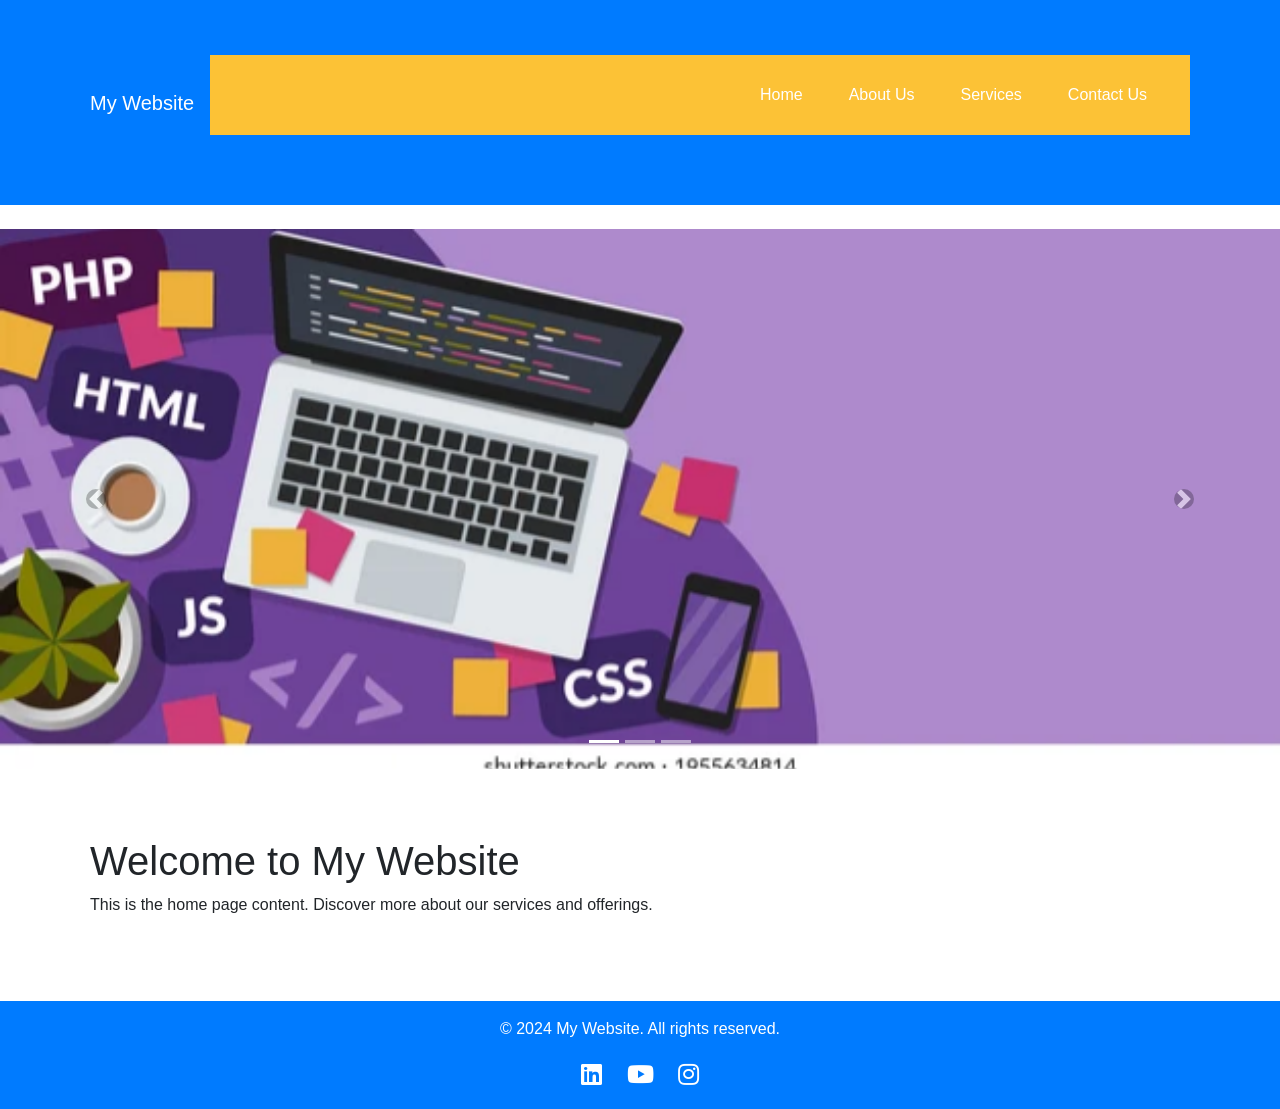
<file: index.html>
<!DOCTYPE html>
<html lang="en">
<head>
    <meta charset="UTF-8">
    <meta name="viewport" content="width=device-width, initial-scale=1.0">
    <title>Home - My Website</title>
    <link href="https://maxcdn.bootstrapcdn.com/bootstrap/4.5.2/css/bootstrap.min.css" rel="stylesheet">
    <link rel="stylesheet" href="styles.css">
    <style>
        /* Carousel image styling */
        .carousel-item img {
            width: 100%;
            height: 60vh; /* Adjust as needed for your design */
            object-fit: cover; /* Ensures images cover the container without distortion */
        }

        .carousel-caption {
            bottom: 20px; /* Position captions a bit higher */
        }

        .carousel-control-prev-icon,
        .carousel-control-next-icon {
            background-color: rgba(0, 0, 0, 0.5); /* Adds a background to the controls for better visibility */
            border-radius: 50%;
        }

        /* Footer social media icons */
        .footer-social-icons a {
            color: white;
            font-size: 24px;
            margin: 0 10px;
            transition: color 0.3s;
        }

        .footer-social-icons a:hover {
            color: #ffd700; /* Change color on hover */
        }
    </style>
    <!-- Font Awesome CDN -->
    <link rel="stylesheet" href="https://cdnjs.cloudflare.com/ajax/libs/font-awesome/5.15.4/css/all.min.css">
</head>
<body>
    <!-- Navigation Bar -->
    <nav class="navbar navbar-expand-md navbar-light bg-primary sticky-top">
        <div class="container">
            <a class="navbar-brand text-white" href="index.html">My Website</a>
            <button class="navbar-toggler" type="button" data-toggle="collapse" data-target="#navbarNav">
                <span class="navbar-toggler-icon"></span>
            </button>
            <div class="collapse navbar-collapse" id="navbarNav">
                <ul class="navbar-nav ml-auto">
                    <li class="nav-item">
                        <a href="index.html" class="nav-link text-white">Home</a>
                    </li>
                    <li class="nav-item">
                        <a href="about.html" class="nav-link text-white">About Us</a>
                    </li>
                    <li class="nav-item">
                        <a href="services.html" class="nav-link text-white">Services</a>
                    </li>
                    <li class="nav-item">
                        <a href="contact.html" class="nav-link text-white">Contact Us</a>
                    </li>
                </ul>
            </div>
        </div>
    </nav>

    <!-- Carousel -->
    <div id="carouselExampleIndicators" class="carousel slide mt-4" data-ride="carousel">
        <ol class="carousel-indicators">
            <li data-target="#carouselExampleIndicators" data-slide-to="0" class="active"></li>
            <li data-target="#carouselExampleIndicators" data-slide-to="1"></li>
            <li data-target="#carouselExampleIndicators" data-slide-to="2"></li>
        </ol>
        <div class="carousel-inner">
            <div class="carousel-item active">
                <img src="images/slide1.jpg" alt="Slide 1">
            </div>
            <div class="carousel-item">
                <img src="images/slide2.jpg" alt="Slide 2">
            </div>
            <div class="carousel-item">
                <img src="images/slide3.jpg" alt="Slide 3">
            </div>
        </div>
        <a class="carousel-control-prev" href="#carouselExampleIndicators" role="button" data-slide="prev">
            <span class="carousel-control-prev-icon" aria-hidden="true"></span>
            <span class="sr-only">Previous</span>
        </a>
        <a class="carousel-control-next" href="#carouselExampleIndicators" role="button" data-slide="next">
            <span class="carousel-control-next-icon" aria-hidden="true"></span>
            <span class="sr-only">Next</span>
        </a>
    </div>

    <!-- Main Content -->
    <div class="container mt-5">
        <h1>Welcome to My Website</h1>
        <p>This is the home page content. Discover more about our services and offerings.</p>
    </div>

    <!-- Footer -->
    <footer class="bg-primary text-white text-center py-3 mt-5">
        <p>&copy; 2024 My Website. All rights reserved.</p>
        <div class="footer-social-icons">
            <a href="https://www.linkedin.com" target="_blank" title="LinkedIn"><i class="fab fa-linkedin"></i></a>
            <a href="https://www.youtube.com" target="_blank" title="YouTube"><i class="fab fa-youtube"></i></a>
            <a href="https://www.instagram.com" target="_blank" title="Instagram"><i class="fab fa-instagram"></i></a>
        </div>
    </footer>

    <script src="https://code.jquery.com/jquery-3.5.1.slim.min.js"></script>
    <script src="https://cdn.jsdelivr.net/npm/@popperjs/core@2.0.7/dist/umd/popper.min.js"></script>
    <script src="https://maxcdn.bootstrapcdn.com/bootstrap/4.5.2/js/bootstrap.min.js"></script>
    <script src="script.js"></script>
</body>
</html>
</file>
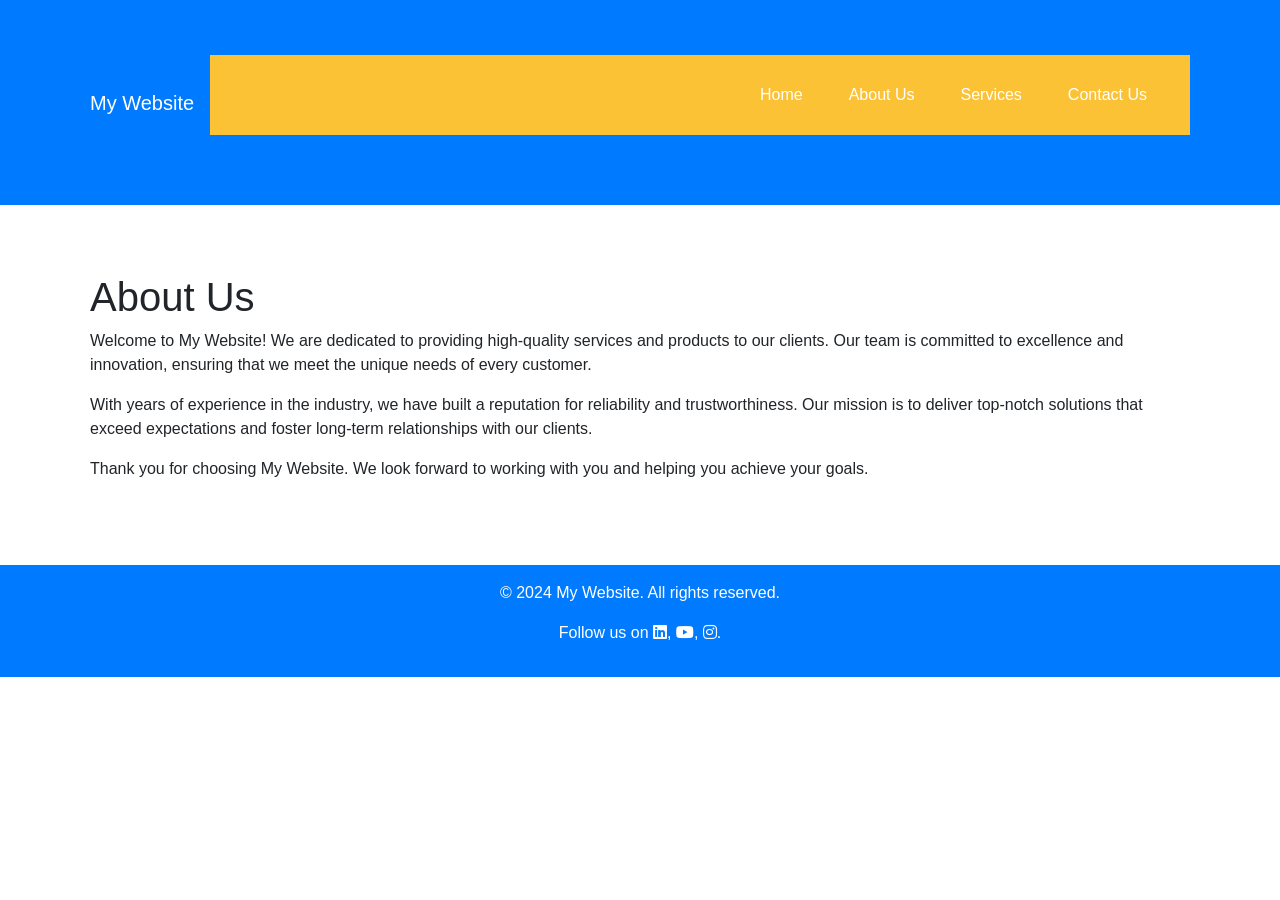
<file: about.html>
<!DOCTYPE html>
<html lang="en">
<head>
    <meta charset="UTF-8">
    <meta name="viewport" content="width=device-width, initial-scale=1.0">
    <title>About Us - My Website</title>
    <link href="https://maxcdn.bootstrapcdn.com/bootstrap/4.5.2/css/bootstrap.min.css" rel="stylesheet">
    <link rel="stylesheet" href="styles.css">
    <!-- Font Awesome CDN -->
    <link rel="stylesheet" href="https://cdnjs.cloudflare.com/ajax/libs/font-awesome/5.15.4/css/all.min.css">
    <style>
        /* Footer social media icons */
        .footer-social-icons a {
            color: white;
            font-size: 24px;
            margin: 0 10px;
            transition: color 0.3s;
        }

        .footer-social-icons a:hover {
            color: #ffd700; /* Change color on hover */
        }
    </style>
</head>
<body>
    <!-- Navigation Bar -->
    <nav class="navbar navbar-expand-md navbar-light bg-primary sticky-top">
        <div class="container">
            <a class="navbar-brand text-white" href="index.html">My Website</a>
            <button class="navbar-toggler" type="button" data-toggle="collapse" data-target="#navbarNav">
                <span class="navbar-toggler-icon"></span>
            </button>
            <div class="collapse navbar-collapse" id="navbarNav">
                <ul class="navbar-nav ml-auto">
                    <li class="nav-item">
                        <a href="index.html" class="nav-link text-white">Home</a>
                    </li>
                    <li class="nav-item">
                        <a href="about.html" class="nav-link text-white">About Us</a>
                    </li>
                    <li class="nav-item">
                        <a href="services.html" class="nav-link text-white">Services</a>
                    </li>
                    <li class="nav-item">
                        <a href="contact.html" class="nav-link text-white">Contact Us</a>
                    </li>
                </ul>
            </div>
        </div>
    </nav>

    <!-- Main Content -->
    <div class="container mt-5">
        <h1>About Us</h1>
        <p>Welcome to My Website! We are dedicated to providing high-quality services and products to our clients. Our team is committed to excellence and innovation, ensuring that we meet the unique needs of every customer.</p>
        <p>With years of experience in the industry, we have built a reputation for reliability and trustworthiness. Our mission is to deliver top-notch solutions that exceed expectations and foster long-term relationships with our clients.</p>
        <p>Thank you for choosing My Website. We look forward to working with you and helping you achieve your goals.</p>
    </div>

    <!-- Footer -->
    <footer class="bg-primary text-white text-center py-3 mt-5">
        <p>&copy; 2024 My Website. All rights reserved.</p>
        <p>Follow us on 
            <a href="https://www.linkedin.com" class="text-white" target="_blank" title="LinkedIn"><i class="fab fa-linkedin"></i></a>, 
            <a href="https://www.youtube.com" class="text-white" target="_blank" title="YouTube"><i class="fab fa-youtube"></i></a>,
            <a href="https://www.instagram.com" class="text-white" target="_blank" title="Instagram"><i class="fab fa-instagram"></i></a>.
        </p>
    </footer>

    <script src="https://code.jquery.com/jquery-3.5.1.slim.min.js"></script>
    <script src="https://cdn.jsdelivr.net/npm/@popperjs/core@2.0.7/dist/umd/popper.min.js"></script>
    <script src="https://maxcdn.bootstrapcdn.com/bootstrap/4.5.2/js/bootstrap.min.js"></script>
    <script src="script.js"></script>
</body>
</html>
</file>
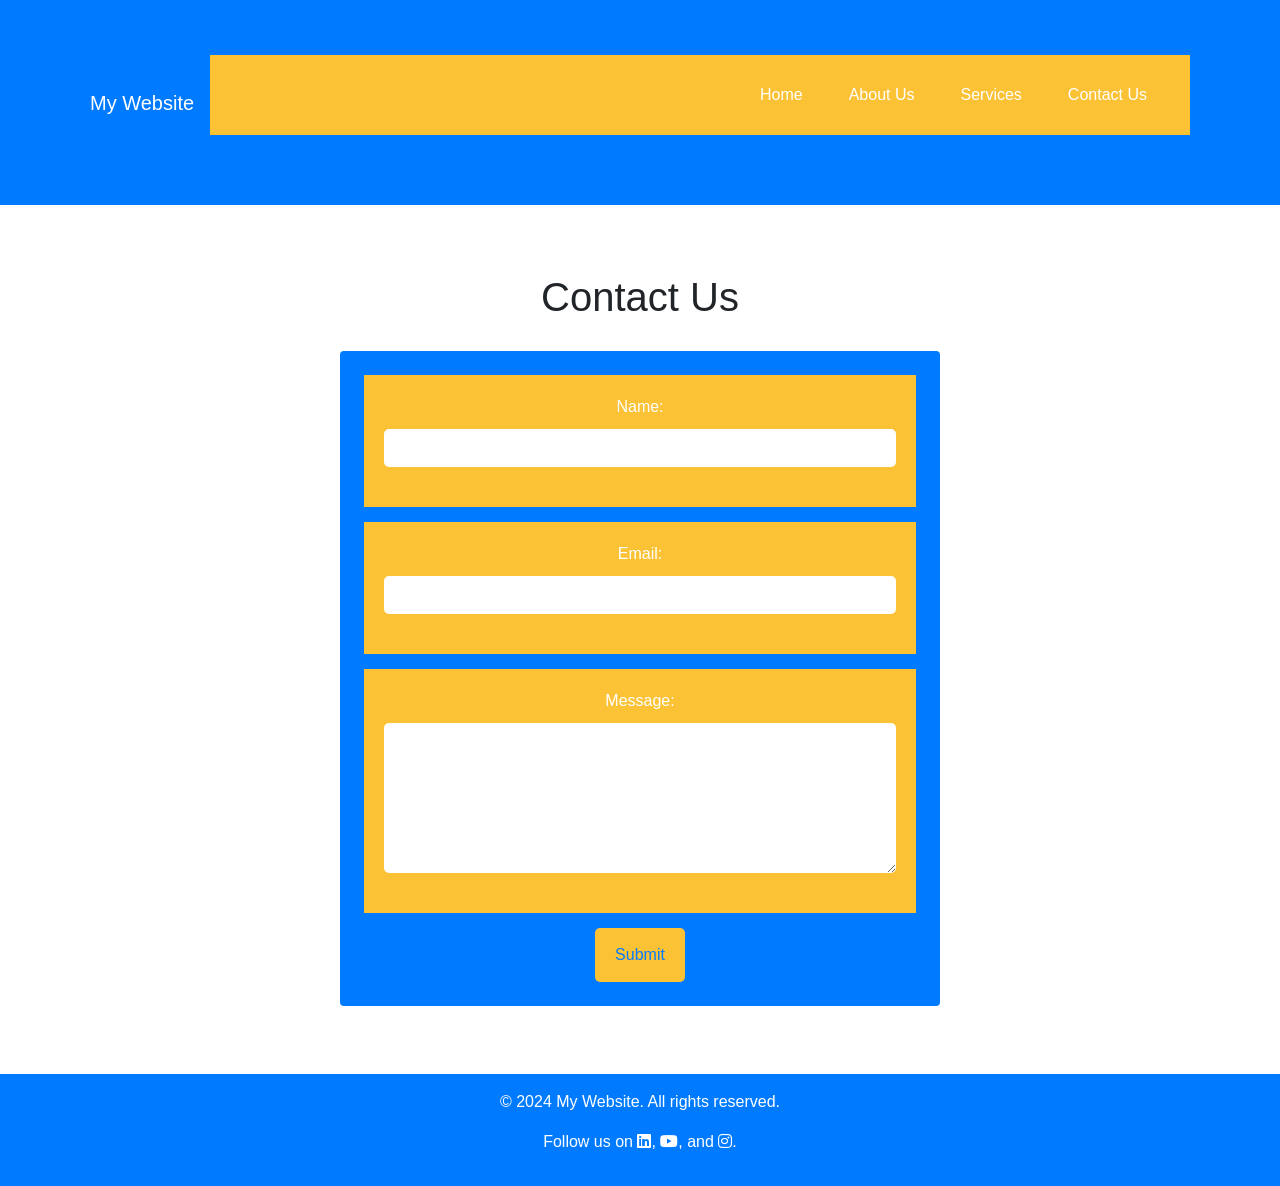
<file: contact.html>
<!DOCTYPE html>
<html lang="en">
<head>
    <meta charset="UTF-8">
    <meta name="viewport" content="width=device-width, initial-scale=1.0">
    <title>Contact Us - My Website</title>
    <link href="https://maxcdn.bootstrapcdn.com/bootstrap/4.5.2/css/bootstrap.min.css" rel="stylesheet">
    <link rel="stylesheet" href="styles.css">
    <!-- Font Awesome CDN -->
    <link rel="stylesheet" href="https://cdnjs.cloudflare.com/ajax/libs/font-awesome/5.15.4/css/all.min.css">
    <style>
        /* Custom CSS for centering the title and form */
        .contact-form {
            max-width: 600px; /* Adjust width as needed */
            margin: 0 auto; /* Centers the form horizontally */
        }

        .contact-form textarea {
            height: 150px; /* Set a default height for the textarea */
        }

        .form-container {
            text-align: center; /* Center-aligns the title and form */
        }

        .form-container h1 {
            margin-bottom: 30px; /* Adds space below the title */
        }

        footer {
            background-color: #007bff; /* Primary color */
            color: white;
        }

        /* Footer social media icons */
        .footer-social-icons a {
            color: white;
            font-size: 24px;
            margin: 0 10px;
            transition: color 0.3s;
        }

        .footer-social-icons a:hover {
            color: #ffd700; /* Change color on hover */
        }
    </style>
</head>
<body>
    <!-- Navigation Bar -->
    <nav class="navbar navbar-expand-md navbar-light bg-primary sticky-top">
        <div class="container">
            <a class="navbar-brand text-white" href="index.html">My Website</a>
            <button class="navbar-toggler" type="button" data-toggle="collapse" data-target="#navbarNav">
                <span class="navbar-toggler-icon"></span>
            </button>
            <div class="collapse navbar-collapse" id="navbarNav">
                <ul class="navbar-nav ml-auto">
                    <li class="nav-item">
                        <a href="index.html" class="nav-link text-white">Home</a>
                    </li>
                    <li class="nav-item">
                        <a href="about.html" class="nav-link text-white">About Us</a>
                    </li>
                    <li class="nav-item">
                        <a href="services.html" class="nav-link text-white">Services</a>
                    </li>
                    <li class="nav-item">
                        <a href="contact.html" class="nav-link text-white">Contact Us</a>
                    </li>
                </ul>
            </div>
        </div>
    </nav>

    <!-- Main Content -->
    <div class="container mt-5 form-container">
        <h1>Contact Us</h1>
        <form id="contactForm" class="contact-form bg-primary p-4 rounded">
            <div class="form-group">
                <label for="name" class="text-white">Name:</label>
                <input type="text" id="name" name="name" class="form-control" required>
            </div>

            <div class="form-group">
                <label for="email" class="text-white">Email:</label>
                <input type="email" id="email" name="email" class="form-control" required>
            </div>

            <div class="form-group">
                <label for="message" class="text-white">Message:</label>
                <textarea id="message" name="message" class="form-control" required></textarea>
            </div>

            <button type="submit" class="btn btn-warning text-primary">Submit</button>
        </form>
    </div>

    <!-- Footer -->
    <footer class="bg-primary text-white text-center py-3 mt-5">
        <p>&copy; 2024 My Website. All rights reserved.</p>
        <p>Follow us on 
            <a href="https://www.linkedin.com" class="text-white footer-social-icons" target="_blank" title="LinkedIn"><i class="fab fa-linkedin"></i></a>, 
            <a href="https://www.youtube.com" class="text-white footer-social-icons" target="_blank" title="YouTube"><i class="fab fa-youtube"></i></a>, and 
            <a href="https://www.instagram.com" class="text-white footer-social-icons" target="_blank" title="Instagram"><i class="fab fa-instagram"></i></a>.
        </p>
    </footer>

    <script src="https://code.jquery.com/jquery-3.5.1.slim.min.js"></script>
    <script src="https://cdn.jsdelivr.net/npm/@popperjs/core@2.0.7/dist/umd/popper.min.js"></script>
    <script src="https://maxcdn.bootstrapcdn.com/bootstrap/4.5.2/js/bootstrap.min.js"></script>
    <script src="script.js"></script>
</body>
</html>
</file>
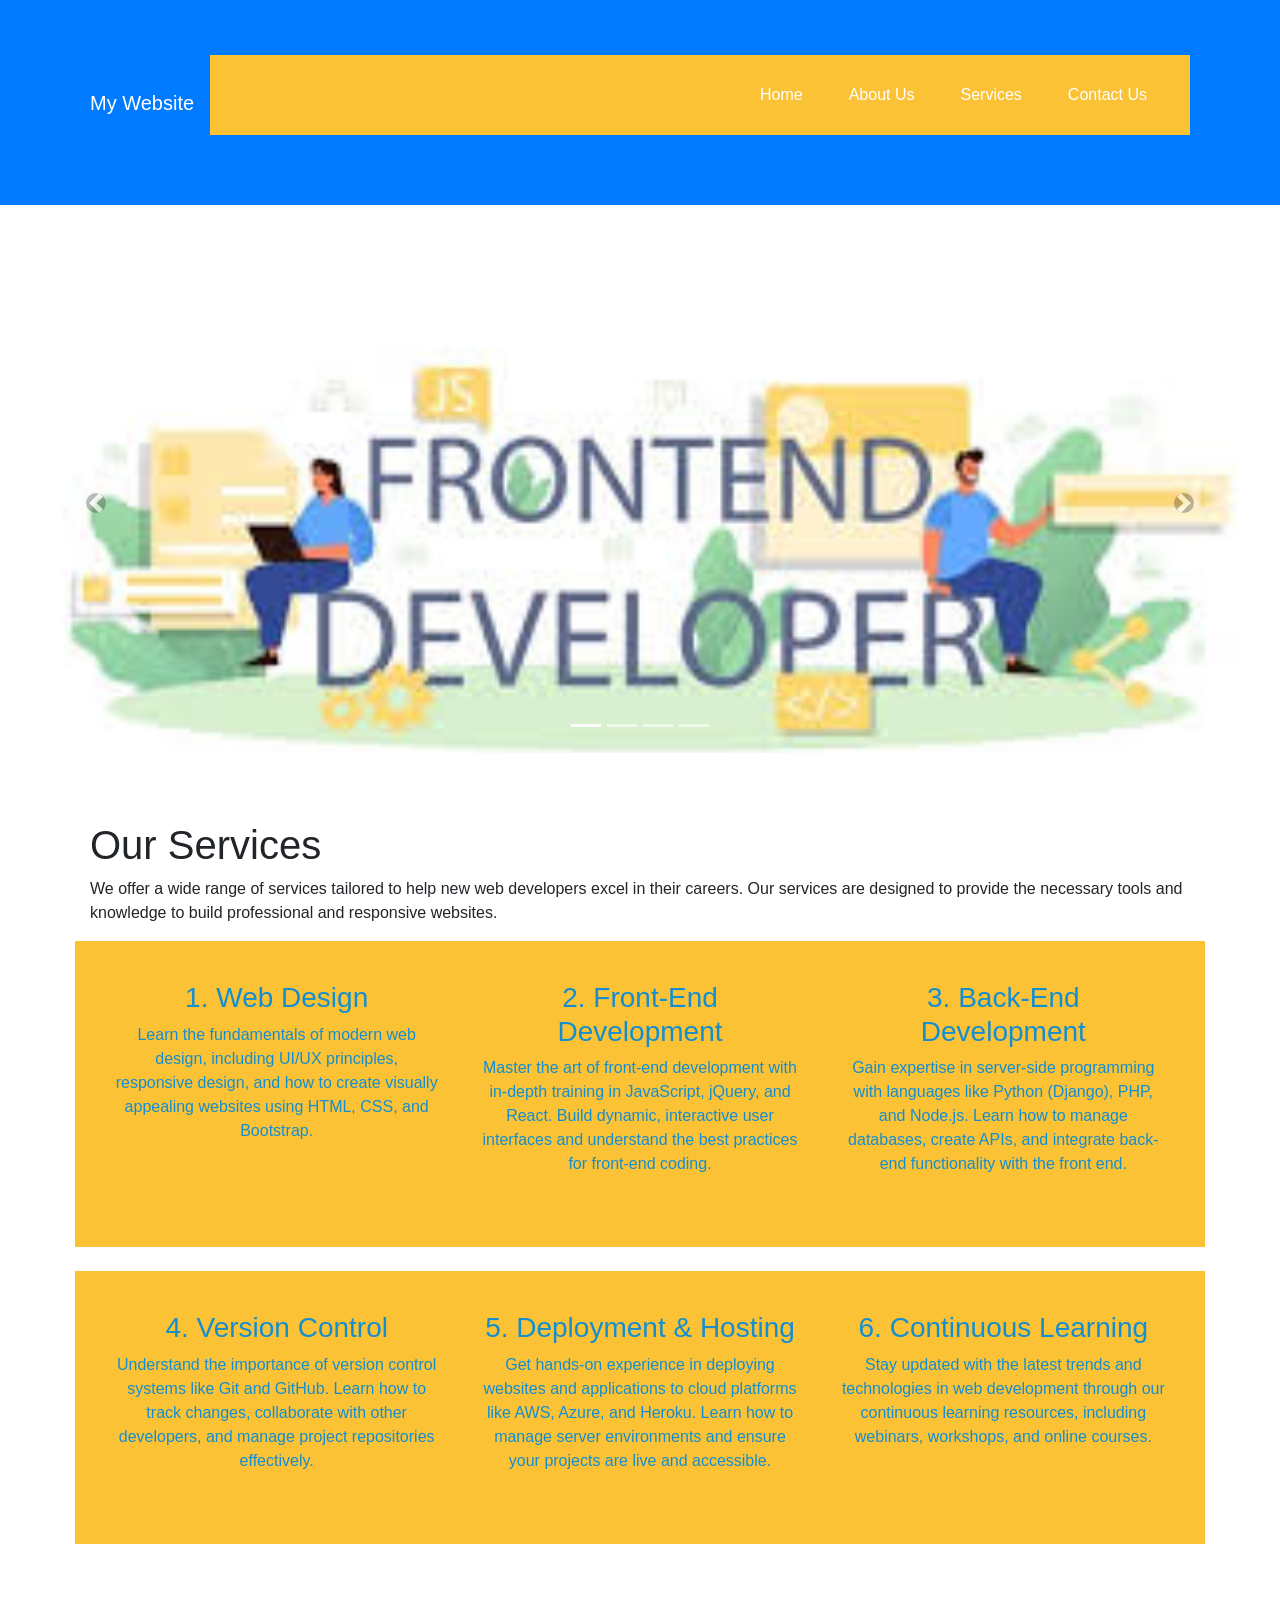
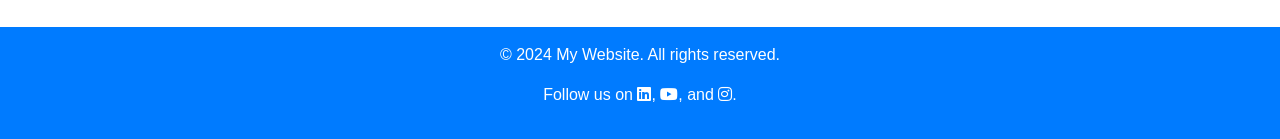
<file: services.html>
<!DOCTYPE html>
<html lang="en">
<head>
    <meta charset="UTF-8">
    <meta name="viewport" content="width=device-width, initial-scale=1.0">
    <title>Services - My Website</title>
    <link href="https://maxcdn.bootstrapcdn.com/bootstrap/4.5.2/css/bootstrap.min.css" rel="stylesheet">
    <link rel="stylesheet" href="styles.css">
    <!-- Font Awesome CDN -->
    <link rel="stylesheet" href="https://cdnjs.cloudflare.com/ajax/libs/font-awesome/5.15.4/css/all.min.css">
    <style>
        /* Carousel styling */
        .carousel-item img {
            width: 100%;
            height: 100%;
            object-fit: cover; /* This ensures the image covers the carousel item */
        }

        .carousel-inner {
            max-height: 500px; /* Adjust this value to set the maximum height for your carousel */
        }

        .carousel-control-prev-icon,
        .carousel-control-next-icon {
            background-color: rgba(0, 0, 0, 0.5); /* Adds a background to the controls for better visibility */
            border-radius: 50%;
        }

        /* Footer social media icons */
        .footer-social-icons a {
            color: white;
            font-size: 24px;
            margin: 0 10px;
            transition: color 0.3s;
        }

        .footer-social-icons a:hover {
            color: #ffd700; /* Change color on hover */
        }
    </style>
</head>
<body>
    <!-- Navigation Bar -->
    <nav class="navbar navbar-expand-md navbar-light bg-primary sticky-top">
        <div class="container">
            <a class="navbar-brand text-white" href="index.html">My Website</a>
            <button class="navbar-toggler" type="button" data-toggle="collapse" data-target="#navbarNav">
                <span class="navbar-toggler-icon"></span>
            </button>
            <div class="collapse navbar-collapse" id="navbarNav">
                <ul class="navbar-nav ml-auto">
                    <li class="nav-item">
                        <a href="index.html" class="nav-link text-white">Home</a>
                    </li>
                    <li class="nav-item">
                        <a href="about.html" class="nav-link text-white">About Us</a>
                    </li>
                    <li class="nav-item">
                        <a href="services.html" class="nav-link text-white">Services</a>
                    </li>
                    <li class="nav-item">
                        <a href="contact.html" class="nav-link text-white">Contact Us</a>
                    </li>
                </ul>
            </div>
        </div>
    </nav>

    <!-- Carousel -->
    <div id="carouselExampleIndicators" class="carousel slide mt-5">
        <ol class="carousel-indicators">
            <li data-target="#carouselExampleIndicators" data-slide-to="0" class="active"></li>
            <li data-target="#carouselExampleIndicators" data-slide-to="1"></li>
            <li data-target="#carouselExampleIndicators" data-slide-to="2"></li>
            <li data-target="#carouselExampleIndicators" data-slide-to="3"></li>
        </ol>
        <div class="carousel-inner">
            <div class="carousel-item active">
                <img src="images/1.png" class="d-block w-100" alt="Service Image 1">
            </div>
            <div class="carousel-item">
                <img src="images/2.png" class="d-block w-100" alt="Service Image 2">
            </div>
            <div class="carousel-item">
                <img src="images/3.png" class="d-block w-100" alt="Service Image 3">
            </div>
            <div class="carousel-item">
                <img src="images/4.png" class="d-block w-100" alt="Service Image 4">
            </div>
        </div>
        <a class="carousel-control-prev" href="#carouselExampleIndicators" role="button" data-slide="prev">
            <span class="carousel-control-prev-icon" aria-hidden="true"></span>
            <span class="sr-only">Previous</span>
        </a>
        <a class="carousel-control-next" href="#carouselExampleIndicators" role="button" data-slide="next">
            <span class="carousel-control-next-icon" aria-hidden="true"></span>
            <span class="sr-only">Next</span>
        </a>
    </div>

    <!-- Main Content -->
    <div class="container mt-5">
        <h1>Our Services</h1>
        <p>We offer a wide range of services tailored to help new web developers excel in their careers. Our services are designed to provide the necessary tools and knowledge to build professional and responsive websites.</p>
        
        <div class="row">
            <div class="col-md-4">
                <h3>1. Web Design</h3>
                <p>Learn the fundamentals of modern web design, including UI/UX principles, responsive design, and how to create visually appealing websites using HTML, CSS, and Bootstrap.</p>
            </div>
            <div class="col-md-4">
                <h3>2. Front-End Development</h3>
                <p>Master the art of front-end development with in-depth training in JavaScript, jQuery, and React. Build dynamic, interactive user interfaces and understand the best practices for front-end coding.</p>
            </div>
            <div class="col-md-4">
                <h3>3. Back-End Development</h3>
                <p>Gain expertise in server-side programming with languages like Python (Django), PHP, and Node.js. Learn how to manage databases, create APIs, and integrate back-end functionality with the front end.</p>
            </div>
        </div>
        
        <div class="row mt-4">
            <div class="col-md-4">
                <h3>4. Version Control</h3>
                <p>Understand the importance of version control systems like Git and GitHub. Learn how to track changes, collaborate with other developers, and manage project repositories effectively.</p>
            </div>
            <div class="col-md-4">
                <h3>5. Deployment & Hosting</h3>
                <p>Get hands-on experience in deploying websites and applications to cloud platforms like AWS, Azure, and Heroku. Learn how to manage server environments and ensure your projects are live and accessible.</p>
            </div>
            <div class="col-md-4">
                <h3>6. Continuous Learning</h3>
                <p>Stay updated with the latest trends and technologies in web development through our continuous learning resources, including webinars, workshops, and online courses.</p>
            </div>
        </div>
    </div>

    <!-- Footer -->
    <footer class="bg-primary text-white text-center py-3 mt-5">
        <p>&copy; 2024 My Website. All rights reserved.</p>
        <p>Follow us on 
            <a href="https://www.linkedin.com" class="text-white footer-social-icons" target="_blank" title="LinkedIn"><i class="fab fa-linkedin"></i></a>, 
            <a href="https://www.youtube.com" class="text-white footer-social-icons" target="_blank" title="YouTube"><i class="fab fa-youtube"></i></a>, and 
            <a href="https://www.instagram.com" class="text-white footer-social-icons" target="_blank" title="Instagram"><i class="fab fa-instagram"></i></a>.
        </p>
    </footer>

    <script src="https://code.jquery.com/jquery-3.5.1.slim.min.js"></script>
    <script src="https://cdn.jsdelivr.net/npm/@popperjs/core@2.0.7/dist/umd/popper.min.js"></script>
    <script src="https://maxcdn.bootstrapcdn.com/bootstrap/4.5.2/js/bootstrap.min.js"></script>
</body>
</html>
</file>
<file: styles.css>
/* Existing styles from your provided CSS */
body {
    font-family: 'IBM Plex Sans', sans-serif;
    margin: 0;
    padding: 0;
}

.navbar {
    background-color: #148ECF;
    color: white;
    position: sticky;
    top: 0;
    width: 100%;
    padding: 15px;
    z-index: 1000;
}

.navbar-container {
    display: flex;
    justify-content: space-between;
    align-items: center;
}

.nav-link {
    color: white;
    text-decoration: none;
    margin: 0 15px;
    font-weight: 400;
}

.hamburger {
    display: none;
    background-color: #FCC236;
    color: #148ECF;
    border: none;
    padding: 10px 15px;
    cursor: pointer;
    font-size: 20px;
}

@media screen and (max-width: 768px) {
    .navbar-container {
        flex-direction: column;
        align-items: flex-start;
    }

    .nav-link {
        display: none;
        width: 100%;
        padding: 10px 0;
    }

    .nav-link.show {
        display: block;
    }

    .hamburger {
        display: block;
    }
}

.slider {
    position: relative;
    width: 100%;
    max-height: 400px;
    overflow: hidden;
    margin: 20px auto;
}

.slides {
    display: flex;
    transition: transform 0.5s ease-in-out;
}

.slides img {
    width: 100%;
    max-height: 400px;
    object-fit: cover;
}

.btn-slider {
    position: absolute;
    top: 50%;
    transform: translateY(-50%);
    background-color: rgba(0, 0, 0, 0.5);
    color: #fff;
    border: none;
    font-size: 2rem;
    cursor: pointer;
    z-index: 100;
}

.btn-prev {
    left: 10px;
}

.btn-next {
    right: 10px;
}

.container {
    margin: 20px auto;
    padding: 20px;
}

.container div {
    background-color: #FCC236;
    color: #148ECF;
    padding: 20px;
    text-align: center;
    margin-bottom: 15px;
}

.contact-form {
    max-width: 600px;
    margin: 20px auto;
    padding: 20px;
    background-color: #148ECF;
    border-radius: 10px;
}

.contact-form label {
    display: block;
    color: white;
    margin-bottom: 10px;
}

.contact-form input, .contact-form textarea {
    width: 100%;
    padding: 10px;
    margin-bottom: 20px;
    border: none;
    border-radius: 5px;
}

.contact-form button {
    background-color: #FCC236;
    color: #148ECF;
    border: none;
    padding: 15px 20px;
    cursor: pointer;
    font-size: 16px;
    border-radius: 5px;
}
</file>
